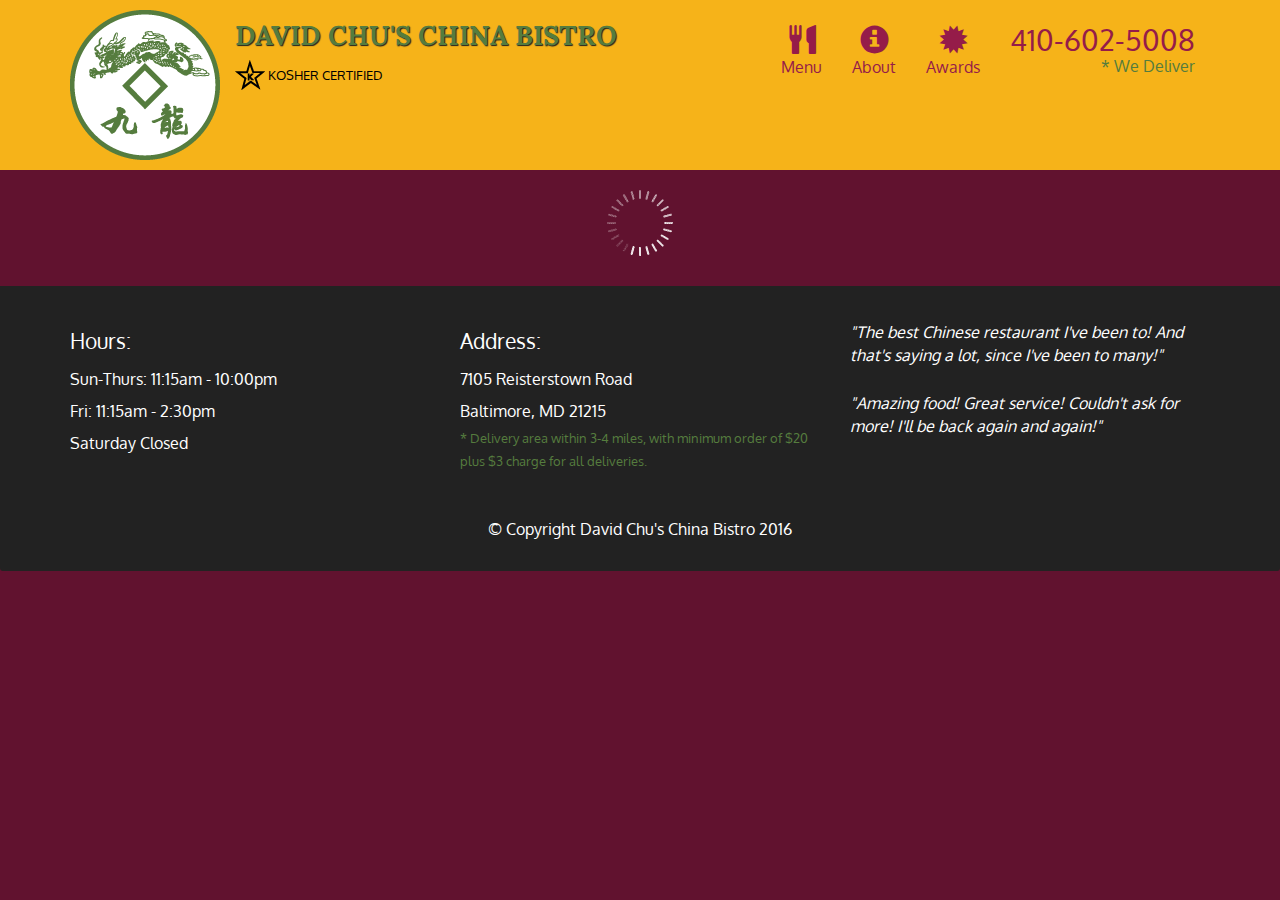
<file: mod5-solution/index.html>
<!doctype html>
<html lang="en">
  <head>
    <meta charset="utf-8">
    <meta http-equiv="X-UA-Compatible" content="IE=edge">
    <meta name="viewport" content="width=device-width, initial-scale=1">
    <title>David Chu's China Bistro</title>
    <link rel="stylesheet" href="css/bootstrap.min.css">
    <link rel="stylesheet" href="css/styles.css">
    <link href='https://fonts.googleapis.com/css?family=Oxygen:400,300,700' rel='stylesheet' type='text/css'>
    <link href='https://fonts.googleapis.com/css?family=Lora' rel='stylesheet' type='text/css'>
  </head>
<body>
  <header>
    <nav id="header-nav" class="navbar navbar-default">
      <div class="container">
        <div class="navbar-header">
          <a href="index.html" class="pull-left visible-md visible-lg">
            <div id="logo-img" alt="Logo image"></div>
          </a>

          <div class="navbar-brand">
            <a href="index.html"><h1>David Chu's China Bistro</h1></a>
            <p>
              <img src="images/star-k-logo.png" alt="Kosher certification">
              <span>Kosher Certified</span>
            </p>
          </div>

          <button id="navbarToggle" type="button" class="navbar-toggle collapsed" data-toggle="collapse" data-target="#collapsable-nav" aria-expanded="false">
            <span class="sr-only">Toggle navigation</span>
            <span class="icon-bar"></span>
            <span class="icon-bar"></span>
            <span class="icon-bar"></span>
          </button>
        </div>
        
        <div id="collapsable-nav" class="collapse navbar-collapse">
           <ul id="nav-list" class="nav navbar-nav navbar-right">
            <li id="navHomeButton" class="visible-xs active">
              <a href="index.html">
                <span class="glyphicon glyphicon-home"></span> Home</a>
            </li>
            <li id="navMenuButton">
              <a href="#" onclick="$dc.loadMenuCategories();">
                <span class="glyphicon glyphicon-cutlery"></span><br class="hidden-xs"> Menu</a>
            </li>
            <li>
              <a href="#">
                <span class="glyphicon glyphicon-info-sign"></span><br class="hidden-xs"> About</a>
            </li>
            <li>
              <a href="#">
                <span class="glyphicon glyphicon-certificate"></span><br class="hidden-xs"> Awards</a>
            </li>
            <li id="phone" class="hidden-xs">
              <a href="tel:410-602-5008">
                <span>410-602-5008</span></a><div>* We Deliver</div>
            </li>
          </ul><!-- #nav-list -->
        </div><!-- .collapse .navbar-collapse -->
      </div><!-- .container -->
    </nav><!-- #header-nav -->
  </header>

  <div id="call-btn" class="visible-xs">
    <a class="btn" href="tel:410-602-5008">
    <span class="glyphicon glyphicon-earphone"></span>
    410-602-5008
    </a>
  </div>
  <div id="xs-deliver" class="text-center visible-xs">* We Deliver</div>

  <div id="main-content" class="container"></div>

  <footer class="panel-footer">
    <div class="container">
      <div class="row">
        <section id="hours" class="col-sm-4">
          <span>Hours:</span><br>
          Sun-Thurs: 11:15am - 10:00pm<br>
          Fri: 11:15am - 2:30pm<br>
          Saturday Closed
          <hr class="visible-xs">
        </section>
        <section id="address" class="col-sm-4">
          <span>Address:</span><br>
          7105 Reisterstown Road<br>
          Baltimore, MD 21215
          <p>* Delivery area within 3-4 miles, with minimum order of $20 plus $3 charge for all deliveries.</p>
          <hr class="visible-xs">
        </section>
        <section id="testimonials" class="col-sm-4">
          <p>"The best Chinese restaurant I've been to! And that's saying a lot, since I've been to many!"</p>
          <p>"Amazing food! Great service! Couldn't ask for more! I'll be back again and again!"</p>
        </section>
      </div>
      <div class="text-center">&copy; Copyright David Chu's China Bistro 2016</div>
    </div>
  </footer>

  <!-- jQuery (Bootstrap JS plugins depend on it) -->
  <script src="js/jquery-2.1.4.min.js"></script>
  <script src="js/bootstrap.min.js"></script>
  <script src="js/ajax-utils.js"></script>
  <script src="js/script.js"></script>
</body>
</html>
</file>
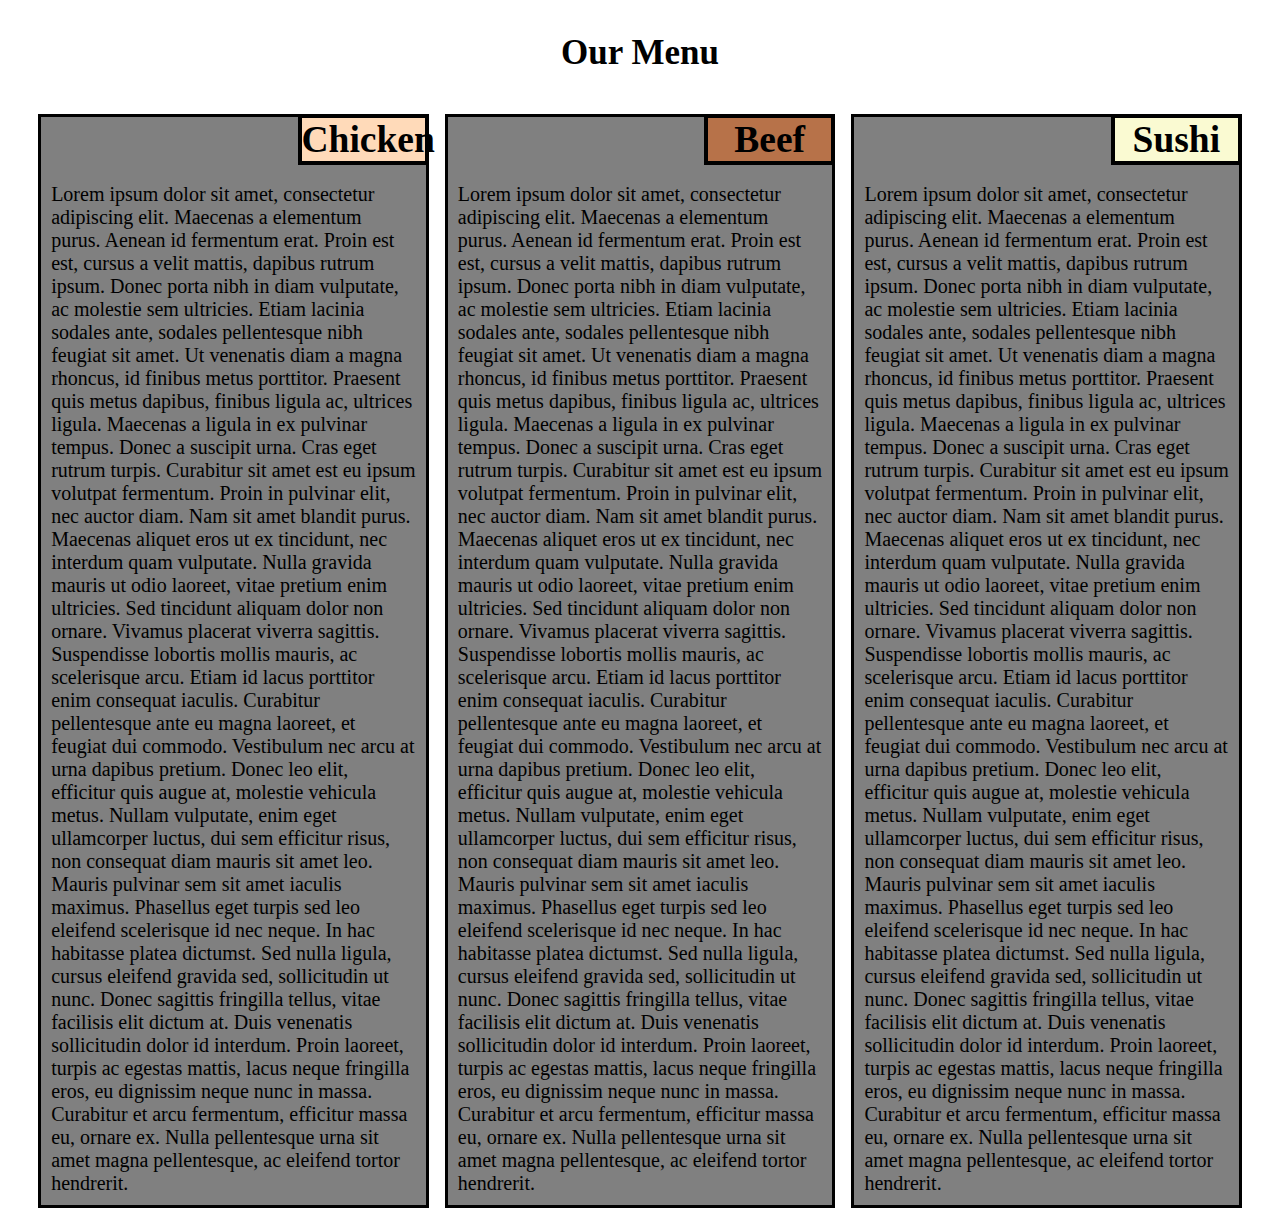
<file: module2-solution/index.html>
<!DOCTYPE html>
<html>
<head>
    <meta charset="utf-8">
    <title>Our Menu</title>
    <link rel="stylesheet" href="module2-solution.css">
</head>
<body>
    <h1>Our Menu</h1>
    <div class="container">
        <div class="bx">
            <div class="chicken"><h2>Chicken</h2></div>
            <p>
                Lorem ipsum dolor sit amet, consectetur adipiscing elit. Maecenas a elementum purus. Aenean id fermentum erat. Proin est est, cursus a velit mattis, dapibus rutrum ipsum. Donec porta nibh in diam vulputate, ac molestie sem ultricies. Etiam lacinia sodales ante, sodales pellentesque nibh feugiat sit amet. Ut venenatis diam a magna rhoncus, id finibus metus porttitor. Praesent quis metus dapibus, finibus ligula ac, ultrices ligula. Maecenas a ligula in ex pulvinar tempus. Donec a suscipit urna. Cras eget rutrum turpis. Curabitur sit amet est eu ipsum volutpat fermentum. Proin in pulvinar elit, nec auctor diam. Nam sit amet blandit purus. Maecenas aliquet eros ut ex tincidunt, nec interdum quam vulputate. Nulla gravida mauris ut odio laoreet, vitae pretium enim ultricies. Sed tincidunt aliquam dolor non ornare.

                Vivamus placerat viverra sagittis. Suspendisse lobortis mollis mauris, ac scelerisque arcu. Etiam id lacus porttitor enim consequat iaculis. Curabitur pellentesque ante eu magna laoreet, et feugiat dui commodo. Vestibulum nec arcu at urna dapibus pretium. Donec leo elit, efficitur quis augue at, molestie vehicula metus. Nullam vulputate, enim eget ullamcorper luctus, dui sem efficitur risus, non consequat diam mauris sit amet leo. Mauris pulvinar sem sit amet iaculis maximus. Phasellus eget turpis sed leo eleifend scelerisque id nec neque. In hac habitasse platea dictumst. Sed nulla ligula, cursus eleifend gravida sed, sollicitudin ut nunc. Donec sagittis fringilla tellus, vitae facilisis elit dictum at. Duis venenatis sollicitudin dolor id interdum. Proin laoreet, turpis ac egestas mattis, lacus neque fringilla eros, eu dignissim neque nunc in massa. Curabitur et arcu fermentum, efficitur massa eu, ornare ex. Nulla pellentesque urna sit amet magna pellentesque, ac eleifend tortor hendrerit.
            </p>
        </div>
        <div class="bx">
            <div class="beef"><h2>Beef</h2></div>
            <p>
                Lorem ipsum dolor sit amet, consectetur adipiscing elit. Maecenas a elementum purus. Aenean id fermentum erat. Proin est est, cursus a velit mattis, dapibus rutrum ipsum. Donec porta nibh in diam vulputate, ac molestie sem ultricies. Etiam lacinia sodales ante, sodales pellentesque nibh feugiat sit amet. Ut venenatis diam a magna rhoncus, id finibus metus porttitor. Praesent quis metus dapibus, finibus ligula ac, ultrices ligula. Maecenas a ligula in ex pulvinar tempus. Donec a suscipit urna. Cras eget rutrum turpis. Curabitur sit amet est eu ipsum volutpat fermentum. Proin in pulvinar elit, nec auctor diam. Nam sit amet blandit purus. Maecenas aliquet eros ut ex tincidunt, nec interdum quam vulputate. Nulla gravida mauris ut odio laoreet, vitae pretium enim ultricies. Sed tincidunt aliquam dolor non ornare.

                Vivamus placerat viverra sagittis. Suspendisse lobortis mollis mauris, ac scelerisque arcu. Etiam id lacus porttitor enim consequat iaculis. Curabitur pellentesque ante eu magna laoreet, et feugiat dui commodo. Vestibulum nec arcu at urna dapibus pretium. Donec leo elit, efficitur quis augue at, molestie vehicula metus. Nullam vulputate, enim eget ullamcorper luctus, dui sem efficitur risus, non consequat diam mauris sit amet leo. Mauris pulvinar sem sit amet iaculis maximus. Phasellus eget turpis sed leo eleifend scelerisque id nec neque. In hac habitasse platea dictumst. Sed nulla ligula, cursus eleifend gravida sed, sollicitudin ut nunc. Donec sagittis fringilla tellus, vitae facilisis elit dictum at. Duis venenatis sollicitudin dolor id interdum. Proin laoreet, turpis ac egestas mattis, lacus neque fringilla eros, eu dignissim neque nunc in massa. Curabitur et arcu fermentum, efficitur massa eu, ornare ex. Nulla pellentesque urna sit amet magna pellentesque, ac eleifend tortor hendrerit.
            </p>
        </div>
        <div class="bx">
            <div class="sushi"><h2>Sushi</h2></div>
            <p>
                Lorem ipsum dolor sit amet, consectetur adipiscing elit. Maecenas a elementum purus. Aenean id fermentum erat. Proin est est, cursus a velit mattis, dapibus rutrum ipsum. Donec porta nibh in diam vulputate, ac molestie sem ultricies. Etiam lacinia sodales ante, sodales pellentesque nibh feugiat sit amet. Ut venenatis diam a magna rhoncus, id finibus metus porttitor. Praesent quis metus dapibus, finibus ligula ac, ultrices ligula. Maecenas a ligula in ex pulvinar tempus. Donec a suscipit urna. Cras eget rutrum turpis. Curabitur sit amet est eu ipsum volutpat fermentum. Proin in pulvinar elit, nec auctor diam. Nam sit amet blandit purus. Maecenas aliquet eros ut ex tincidunt, nec interdum quam vulputate. Nulla gravida mauris ut odio laoreet, vitae pretium enim ultricies. Sed tincidunt aliquam dolor non ornare.

                Vivamus placerat viverra sagittis. Suspendisse lobortis mollis mauris, ac scelerisque arcu. Etiam id lacus porttitor enim consequat iaculis. Curabitur pellentesque ante eu magna laoreet, et feugiat dui commodo. Vestibulum nec arcu at urna dapibus pretium. Donec leo elit, efficitur quis augue at, molestie vehicula metus. Nullam vulputate, enim eget ullamcorper luctus, dui sem efficitur risus, non consequat diam mauris sit amet leo. Mauris pulvinar sem sit amet iaculis maximus. Phasellus eget turpis sed leo eleifend scelerisque id nec neque. In hac habitasse platea dictumst. Sed nulla ligula, cursus eleifend gravida sed, sollicitudin ut nunc. Donec sagittis fringilla tellus, vitae facilisis elit dictum at. Duis venenatis sollicitudin dolor id interdum. Proin laoreet, turpis ac egestas mattis, lacus neque fringilla eros, eu dignissim neque nunc in massa. Curabitur et arcu fermentum, efficitur massa eu, ornare ex. Nulla pellentesque urna sit amet magna pellentesque, ac eleifend tortor hendrerit.
            </p>
        </div>
    </div>
</body>
</html>
</file>
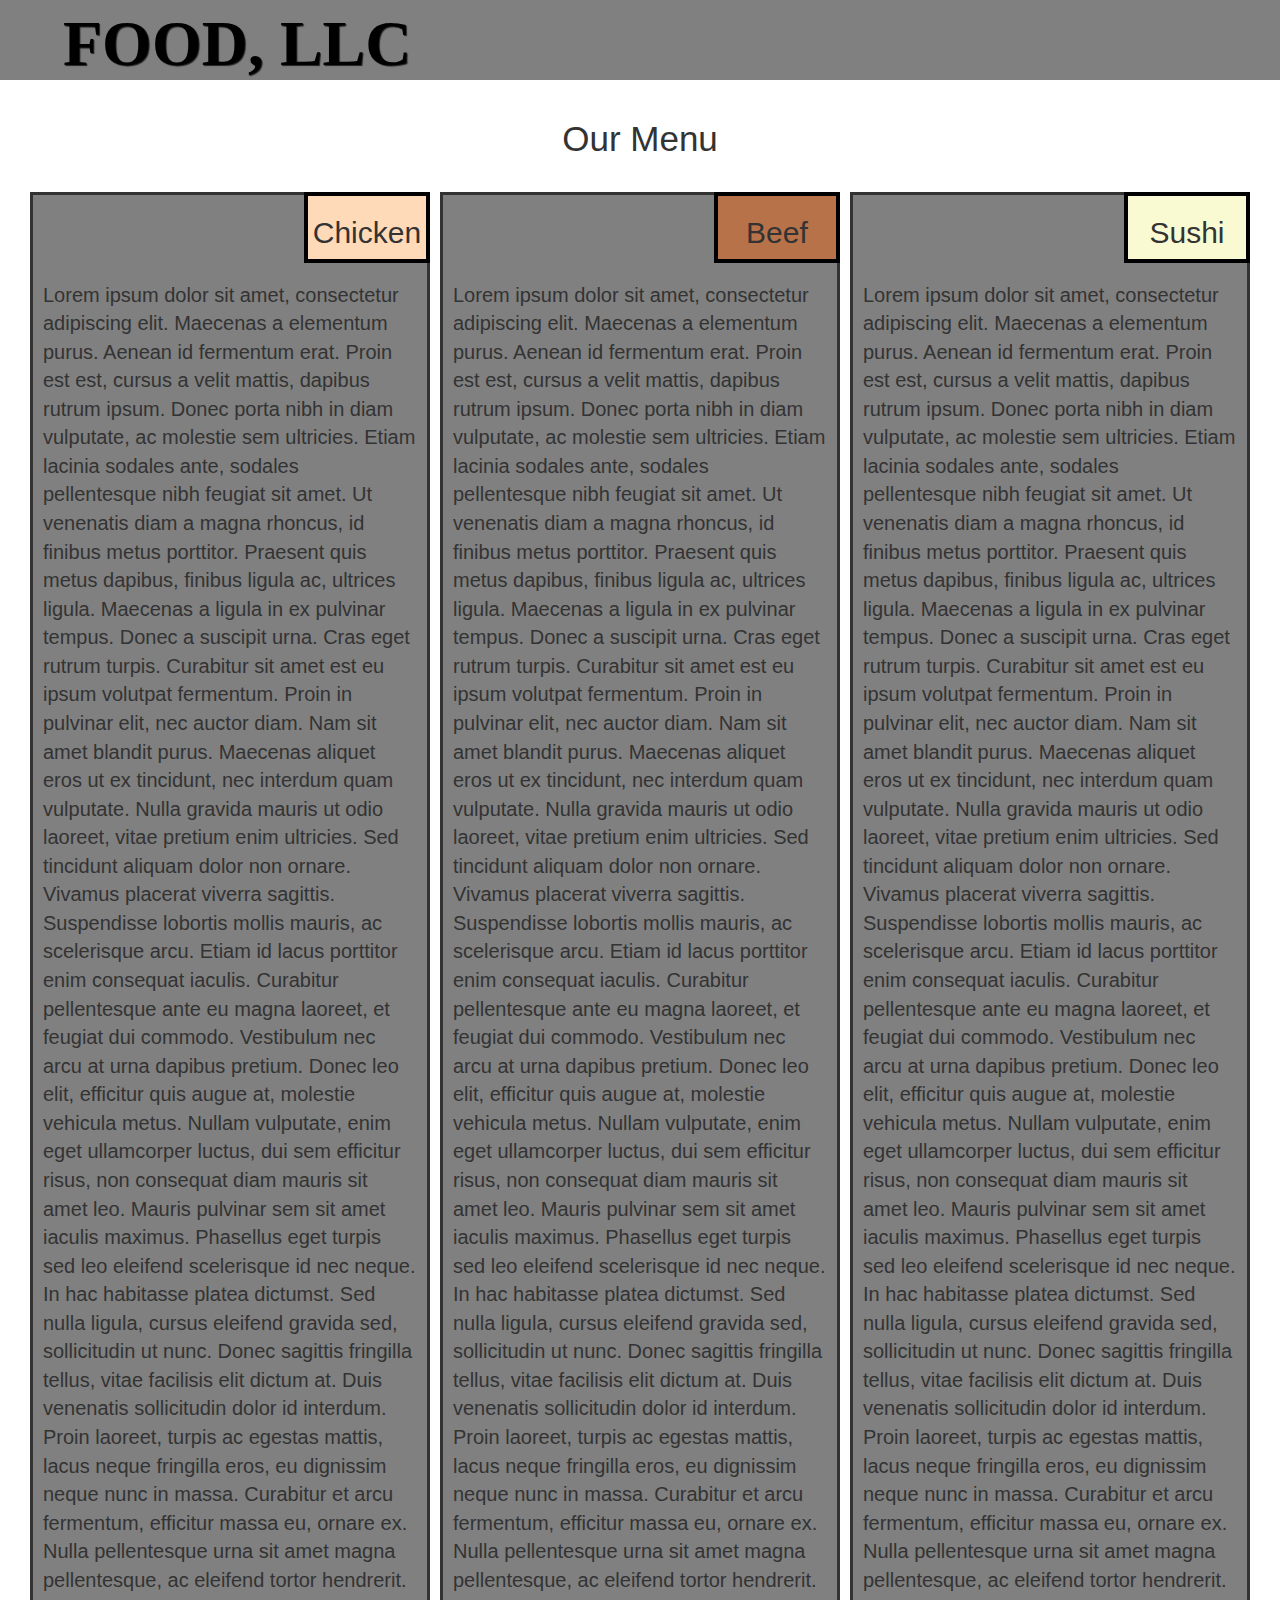
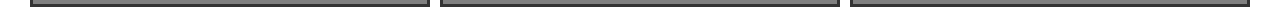
<file: module3-solution/index.html>
﻿
<!DOCTYPE html>
<html>
<head>
    <meta charset="utf-8">
    <meta http-equiv="X-UA-Compatible" content="IE=edge" />
    <meta name="viewport" content="width=device-width, initial-scale=1" />
    <title><p class="text-center">Our Menu</p></title>
    <link rel="stylesheet" href="bootstrap-3.4.1-dist\css\bootstrap.css">
    <link rel="stylesheet" href="bootstrap-3.4.1-dist\css\bootstrap.min.css">
    <link rel="stylesheet" href="module3-solution.css">
</head>
<body>
    <header>
        <nav id="header-nav" class="navbar navbar-default">
            <div class="container-fluid">
                <div class="navbar-header">
                    <a href="index.html" class="pull-left visible-md visible-lg">
                        <div id="logo-img" alt="Logo Image"></div>
                    </a>
                    <div class="navbar-brand">
                        <a href="index.html"><h1>Food, LLC</h1></a>

                    </div>

                    <button type="button" class="navbar-toggle collapsed" data-toggle="collapse" data-target="#collapsable-nav" aria-expanded="false">
                        <span class="sr-only">Toggle navigation</span>
                        <span class="icon-bar"></span>
                        <span class="icon-bar"></span>
                        <span class="icon-bar"></span>
                    </button>
                </div>
                <div id="collapsable-nav" class="collapse navbar-collapse">
                    <ul id="nav-list" class="navbar navbar-nav navbar-right">
                        <li id="c" class="visible-xs">
                            <a href="#chicken">
                                <br> Chicken
                            </a>
                        </li>
                        
                        <li id="b" class="visible-xs">
                            <a href="#beef">
                                <br> Beef
                            </a>
                        </li>
                      
                        <li id="s" class="visible-xs">
                            <a href="#sushi">
                                <br> Sushi
                            </a>
                        </li>

                    </ul>
                </div>
               
            </div>
        </nav>
    </header>
    <h1>Our Menu</h1>
    <div class="container">
        <div class="bx">
            <div id="chicken" class="chicken"><h2>Chicken</h2></div>
            <p>
                Lorem ipsum dolor sit amet, consectetur adipiscing elit. Maecenas a elementum purus. Aenean id fermentum erat. Proin est est, cursus a velit mattis, dapibus rutrum ipsum. Donec porta nibh in diam vulputate, ac molestie sem ultricies. Etiam lacinia sodales ante, sodales pellentesque nibh feugiat sit amet. Ut venenatis diam a magna rhoncus, id finibus metus porttitor. Praesent quis metus dapibus, finibus ligula ac, ultrices ligula. Maecenas a ligula in ex pulvinar tempus. Donec a suscipit urna. Cras eget rutrum turpis. Curabitur sit amet est eu ipsum volutpat fermentum. Proin in pulvinar elit, nec auctor diam. Nam sit amet blandit purus. Maecenas aliquet eros ut ex tincidunt, nec interdum quam vulputate. Nulla gravida mauris ut odio laoreet, vitae pretium enim ultricies. Sed tincidunt aliquam dolor non ornare.

                Vivamus placerat viverra sagittis. Suspendisse lobortis mollis mauris, ac scelerisque arcu. Etiam id lacus porttitor enim consequat iaculis. Curabitur pellentesque ante eu magna laoreet, et feugiat dui commodo. Vestibulum nec arcu at urna dapibus pretium. Donec leo elit, efficitur quis augue at, molestie vehicula metus. Nullam vulputate, enim eget ullamcorper luctus, dui sem efficitur risus, non consequat diam mauris sit amet leo. Mauris pulvinar sem sit amet iaculis maximus. Phasellus eget turpis sed leo eleifend scelerisque id nec neque. In hac habitasse platea dictumst. Sed nulla ligula, cursus eleifend gravida sed, sollicitudin ut nunc. Donec sagittis fringilla tellus, vitae facilisis elit dictum at. Duis venenatis sollicitudin dolor id interdum. Proin laoreet, turpis ac egestas mattis, lacus neque fringilla eros, eu dignissim neque nunc in massa. Curabitur et arcu fermentum, efficitur massa eu, ornare ex. Nulla pellentesque urna sit amet magna pellentesque, ac eleifend tortor hendrerit.
            </p>
        </div>
        <div class="bx">
            <div id="beef" class="beef"><h2>Beef</h2></div>
            <p>
                Lorem ipsum dolor sit amet, consectetur adipiscing elit. Maecenas a elementum purus. Aenean id fermentum erat. Proin est est, cursus a velit mattis, dapibus rutrum ipsum. Donec porta nibh in diam vulputate, ac molestie sem ultricies. Etiam lacinia sodales ante, sodales pellentesque nibh feugiat sit amet. Ut venenatis diam a magna rhoncus, id finibus metus porttitor. Praesent quis metus dapibus, finibus ligula ac, ultrices ligula. Maecenas a ligula in ex pulvinar tempus. Donec a suscipit urna. Cras eget rutrum turpis. Curabitur sit amet est eu ipsum volutpat fermentum. Proin in pulvinar elit, nec auctor diam. Nam sit amet blandit purus. Maecenas aliquet eros ut ex tincidunt, nec interdum quam vulputate. Nulla gravida mauris ut odio laoreet, vitae pretium enim ultricies. Sed tincidunt aliquam dolor non ornare.

                Vivamus placerat viverra sagittis. Suspendisse lobortis mollis mauris, ac scelerisque arcu. Etiam id lacus porttitor enim consequat iaculis. Curabitur pellentesque ante eu magna laoreet, et feugiat dui commodo. Vestibulum nec arcu at urna dapibus pretium. Donec leo elit, efficitur quis augue at, molestie vehicula metus. Nullam vulputate, enim eget ullamcorper luctus, dui sem efficitur risus, non consequat diam mauris sit amet leo. Mauris pulvinar sem sit amet iaculis maximus. Phasellus eget turpis sed leo eleifend scelerisque id nec neque. In hac habitasse platea dictumst. Sed nulla ligula, cursus eleifend gravida sed, sollicitudin ut nunc. Donec sagittis fringilla tellus, vitae facilisis elit dictum at. Duis venenatis sollicitudin dolor id interdum. Proin laoreet, turpis ac egestas mattis, lacus neque fringilla eros, eu dignissim neque nunc in massa. Curabitur et arcu fermentum, efficitur massa eu, ornare ex. Nulla pellentesque urna sit amet magna pellentesque, ac eleifend tortor hendrerit.
            </p>
        </div>
        <div class="bx">
            <div id ="sushi" class="sushi"><h2>Sushi</h2></div>
            <p>
                Lorem ipsum dolor sit amet, consectetur adipiscing elit. Maecenas a elementum purus. Aenean id fermentum erat. Proin est est, cursus a velit mattis, dapibus rutrum ipsum. Donec porta nibh in diam vulputate, ac molestie sem ultricies. Etiam lacinia sodales ante, sodales pellentesque nibh feugiat sit amet. Ut venenatis diam a magna rhoncus, id finibus metus porttitor. Praesent quis metus dapibus, finibus ligula ac, ultrices ligula. Maecenas a ligula in ex pulvinar tempus. Donec a suscipit urna. Cras eget rutrum turpis. Curabitur sit amet est eu ipsum volutpat fermentum. Proin in pulvinar elit, nec auctor diam. Nam sit amet blandit purus. Maecenas aliquet eros ut ex tincidunt, nec interdum quam vulputate. Nulla gravida mauris ut odio laoreet, vitae pretium enim ultricies. Sed tincidunt aliquam dolor non ornare.

                Vivamus placerat viverra sagittis. Suspendisse lobortis mollis mauris, ac scelerisque arcu. Etiam id lacus porttitor enim consequat iaculis. Curabitur pellentesque ante eu magna laoreet, et feugiat dui commodo. Vestibulum nec arcu at urna dapibus pretium. Donec leo elit, efficitur quis augue at, molestie vehicula metus. Nullam vulputate, enim eget ullamcorper luctus, dui sem efficitur risus, non consequat diam mauris sit amet leo. Mauris pulvinar sem sit amet iaculis maximus. Phasellus eget turpis sed leo eleifend scelerisque id nec neque. In hac habitasse platea dictumst. Sed nulla ligula, cursus eleifend gravida sed, sollicitudin ut nunc. Donec sagittis fringilla tellus, vitae facilisis elit dictum at. Duis venenatis sollicitudin dolor id interdum. Proin laoreet, turpis ac egestas mattis, lacus neque fringilla eros, eu dignissim neque nunc in massa. Curabitur et arcu fermentum, efficitur massa eu, ornare ex. Nulla pellentesque urna sit amet magna pellentesque, ac eleifend tortor hendrerit.
            </p>
        </div>
    </div>
    <script src="bootstrap-3.4.1-dist\js\jquery-3.4.1.min.js"></script>
    <script src="bootstrap-3.4.1-dist\js\bootstrap.min.js"></script>
</body>
</html>
</file>
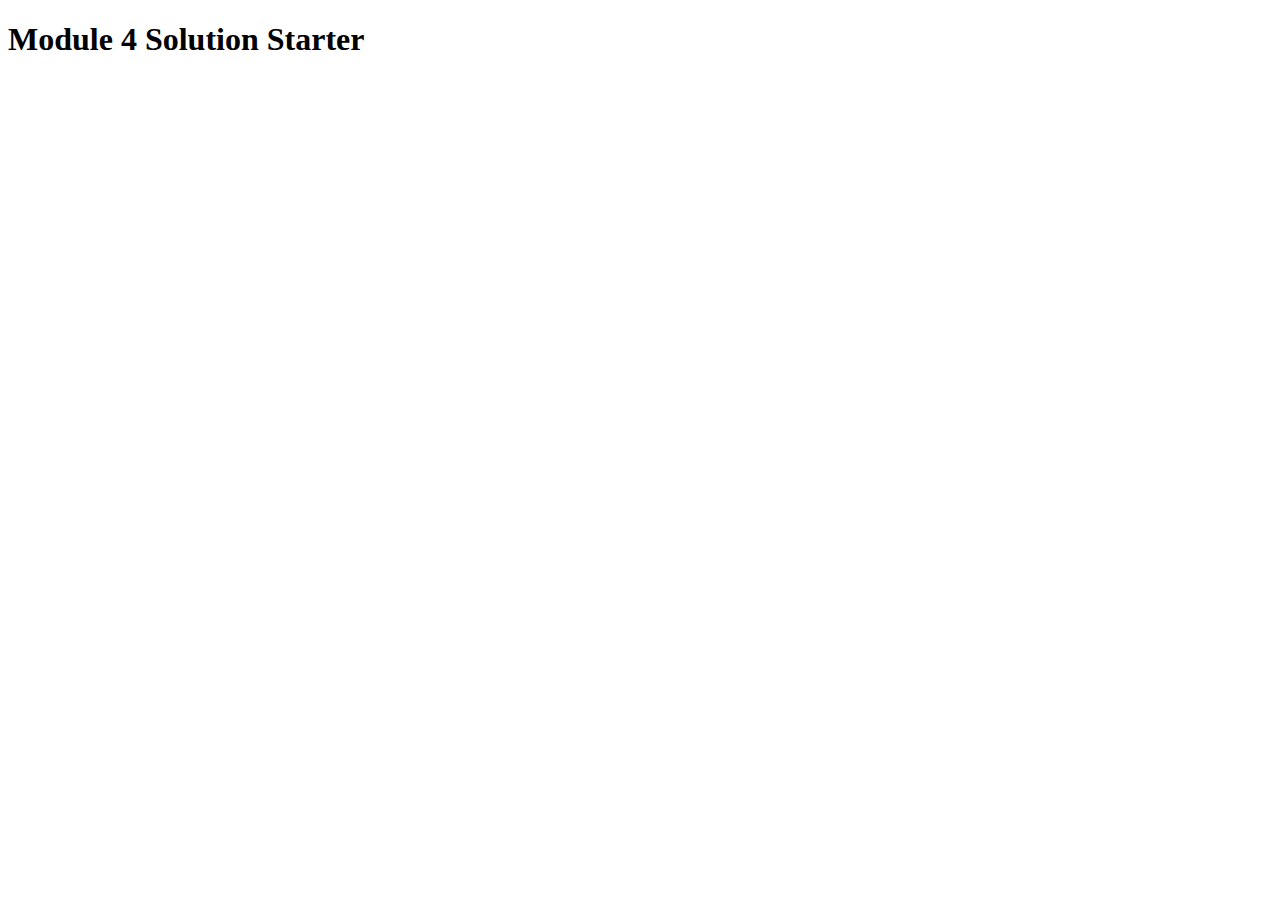
<file: module4-solution/index.html>
<!DOCTYPE html>
<html>
<head>
  <meta charset="utf-8">
  <title>Module 4 Solution Starter</title>
  <script src="SpeakHello.js"></script>
  <script src="SpeakGoodBye.js"></script>
  <script src="script.js"></script>
</head>
<body>
  <h1>Module 4 Solution Starter</h1>
</body>
</html>
</file>
<file: mod5-solution/css/styles.css>
body {
  font-size: 16px;
  color: #fff;
  background-color: #61122f;
  font-family: 'Oxygen', sans-serif;
}

/** HEADER **/
#header-nav {
  background-color: #f6b319;
  border-radius: 0;
  border: 0;
}

#logo-img {
  background: url('../images/restaurant-logo_large.png') no-repeat;
  width: 150px;
  height: 150px;
  margin: 10px 15px 10px 0;
}

.navbar-brand {
  padding-top: 25px;
}
.navbar-brand h1 { /* Restaurant name */
  font-family: 'Lora', serif;
  color: #557c3e;
  font-size: 1.5em;
  text-transform: uppercase;
  font-weight: bold;
  text-shadow: 1px 1px 1px #222;
  margin-top: 0;
  margin-bottom: 0;
  line-height: .75;
}
.navbar-brand a:hover, .navbar-brand a:focus {
  text-decoration: none;
}
.navbar-brand p { /* Kosher cert */
  color: #000;
  text-transform: uppercase;
  font-size: .7em;
  margin-top: 15px;
}
.navbar-brand p span { /* Star-K */
  vertical-align: middle;
}

#nav-list {
  margin-top: 10px;
}
#nav-list a {
  color: #951C49;
  text-align: center;
}
#nav-list a:hover {
  background: #E7E7E7;
}
#nav-list a span {
  font-size: 1.8em;
}

#phone {
  margin-top: 5px;
}
#phone a { /* Phone number */
  text-align: right;
  padding-bottom: 0;
}
#phone div { /* We Deliver */
  color: #557c3e;
  text-align: right;
  padding-right: 15px;
}

.navbar-header button.navbar-toggle, .navbar-header .icon-bar {
  border: 1px solid #61122f;
}
.navbar-header button.navbar-toggle {
  clear: both;
  margin-top: -30px;
}
/* END HEADER */

/* FOOTER */
.panel-footer {
  margin-top: 30px;
  padding-top: 35px;
  padding-bottom: 30px;
  background-color: #222;
  border-top: 0;
}
.panel-footer div.row {
  margin-bottom: 35px;
}
#hours, #address {
  line-height: 2;
}
#hours > span, #address > span {
  font-size: 1.3em;
}
#address p {
  color: #557c3e;
  font-size: .8em;
  line-height: 1.8;
}
#testimonials {
  font-style: italic;
}
#testimonials p:nth-child(2) {
  margin-top: 25px;
}
/* END FOOTER */



/* HOME PAGE */
.container .jumbotron {
  box-shadow: 0 0 50px #3F0C1F;
  border: 2px solid #3F0C1F;
}

#menu-tile, #specials-tile, #map-tile {
  height: 250px;
  width: 100%;
  margin-bottom: 15px;
  position: relative;
  border: 2px solid #3F0C1F;
  overflow: hidden;
}
#menu-tile:hover, #specials-tile:hover, #map-tile:hover {
  box-shadow: 0 1px 5px 1px #cccccc;
}
#menu-tile {
  background: url('../images/menu-tile.jpg') no-repeat;
  background-position: center;
}
#specials-tile {
  background: url('../images/specials-tile.jpg') no-repeat;
  background-position: center;
}
#menu-tile span, #specials-tile span, #map-tile span {
  position: absolute;
  bottom: 0;
  right: 0;
  width: 100%;
  text-align: center;
  font-size: 1.6em;
  text-transform: uppercase;
  background-color: #000;
  color: #fff;
  opacity: .8;
}
/* END HOME PAGE */

/* MENU CATEGORIES PAGE */
.category-tile { 
  position: relative;
  border: 2px solid #3F0C1F;
  overflow: hidden;
  width: 200px;
  height: 200px;
  margin: 0 auto 15px;
}
.category-tile span {
  position: absolute;
  bottom: 0;
  right: 0;
  width: 100%;
  text-align: center;
  font-size: 1.2em;
  text-transform: uppercase;
  background-color: #000;
  color: #fff;
  opacity: .8;
}
.category-tile:hover {
  box-shadow: 0 1px 5px 1px #cccccc;
}

#menu-categories-title + div {
  margin-bottom: 50px;
}
/* END MENU CATEGORIES PAGE */

/* SINGLE CATEGORY PAGE */
.menu-item-tile {
  margin-bottom: 25px;
}
.menu-item-tile hr {
  width: 80%;
}
.menu-item-tile .menu-item-price {
  font-size: 1.1em;
  text-align: right;
  margin-top: -15px;
  margin-right: -15px;
}
.menu-item-tile .menu-item-price span {
  font-size: .6em;
}
.menu-item-photo {
  position: relative;
  border: 2px solid #3F0C1F; 
  overflow: hidden;
  padding: 0;
  margin-right: -15px;
  margin-left: auto;
  margin-bottom: 20px;
  max-width: 250px;
}
.menu-item-photo div {
  position: absolute;
  bottom: 0;
  right: 0;
  width: 80px;
  background-color: #557c3e;
  text-align: center;
}
.menu-item-description {
  padding-right: 30px;
}
h3.menu-item-title {
  margin: 0 0 10px;
}
.menu-item-details {
  font-size: .9em;
  font-style: italic;
}
/* END SINGLE CATEGORY PAGE */


/********** Large devices only **********/
@media (min-width: 1200px) {
  .container .jumbotron {
    background: url('../images/jumbotron_1200.jpg') no-repeat;
    height: 675px;
  }
}

/********** Medium devices only **********/
@media (min-width: 992px) and (max-width: 1199px) {
  /* Header */
  #logo-img {
    background: url('../images/restaurant-logo_medium.png') no-repeat;
    width: 100px;
    height: 100px;
    margin: 5px 5px 5px 0;
  }
  /* End Header */

  /* Home Page */
  .container .jumbotron {
    background: url('../images/jumbotron_992.jpg') no-repeat;
    height: 558px;
  }
  /* End Home Page */
}

/********** Small devices only **********/
@media (min-width: 768px) and (max-width: 991px) {
  /* Home Page */
  .container .jumbotron {
    background: url('../images/jumbotron_768.jpg') no-repeat;
    height: 432px;
  }
  /* End Home Page */
}

/********** Extra small devices only **********/
@media (max-width: 767px) {
  /* Header */
  .navbar-brand {
    padding-top: 10px;
    height: 80px;
  }
  .navbar-brand h1 { /* Restaurant name */
    padding-top: 10px;
    font-size: 5vw; /* 1vw = 1% of viewport width */
  }
  .navbar-brand p { /* Kosher cert */
    font-size: .6em;
    margin-top: 12px;
  }
  .navbar-brand p img { /* Star-K */
    height: 20px;
  }

  #collapsable-nav a { /* Collapsed nav menu text */
    font-size: 1.2em;
  }
  #collapsable-nav a span { /* Collapsed nav menu glyph */
    font-size: 1em;
    margin-right: 5px;
  }

  #call-btn > a {
    font-size: 1.5em;
    display: block;
    margin: 0 20px;
    padding: 10px;
    border: 2px solid #fff;
    background-color: #f6b319;
    color: #951c49;
  }
  #xs-deliver {
    margin-top: 5px;
    font-size: .7em;
    letter-spacing: .1em;
    text-transform: uppercase;
  }
  /* End Header */

  /* Footer */
  .panel-footer section {
    margin-bottom: 30px;
    text-align: center;
  }
  .panel-footer section:nth-child(3) {
    margin-bottom: 0; /* margin already exists on the whole row */
  }
  .panel-footer section hr {
    width: 50%;
  }
  /* End Footer */

  /* Home Page */
  .container .jumbotron {
    margin-top: 30px;
    padding: 0;
  }
  #menu-tile, #specials-tile {
    width: 360px;
    margin: 0 auto 15px;
  }

  .menu-item-photo {
    margin-right: auto;
  }
  .menu-item-tile .menu-item-price {
    text-align: center;
  }
  .menu-item-description {
    text-align: center;;
  }
}


/********** Super extra small devices Only :-) (e.g., iPhone 4) **********/
@media (max-width: 479px) {
  /* Header */
  .navbar-brand h1 { /* Restaurant name */
    padding-top: 5px;
    font-size: 6vw;
  }
  /* End Header */
  
  /* Home page */
  #menu-tile, #specials-tile {
    width: 280px;
    margin: 0 auto 15px;
  }

  .col-xxs-12 {
    position: relative;
    min-height: 1px;
    padding-right: 15px;
    padding-left: 15px;
    float: left;
    width: 100%;
  }
}
</file>
<file: module2-solution/module2-solution.css>
*{
    padding: 0;
    margin: 0;
}
body {
    margin-right: 30px;
    margin-left: 30px;
    margin-bottom: 15px;
}

.container {
    width: 100%;
    height: auto;
    background-color: white;
    display: flex;
    flex-direction: row;
    justify-content: space-around;
    flex-flow: wrap;
}

.bx {
    width: 32%;
    height: 100%;
    background: grey;
    margin: 8px;
    box-sizing: border-box;
    font-size: 17px;
    border-style: solid;
}

h1 {
    text-align: center;
    font-size: 35px;
    margin: 13px;
    padding: 20px;
}

.bx > p {
    margin: 5px;
    padding: 5px;
    font-size: 20px;
    float: left;
}

.chicken {
    border: 4px solid black;
    width: inherit;
    text-align: center;
    font-size: 25px;
    background-color: peachpuff;
    float: right;
    margin: -3px -3px 8px 55%;
    /* height: 16%; */
}

.beef {
    border: 4px solid black;
    width: inherit;
    text-align: center;
    font-size: 25px;
    background-color: #ff5e006e;
    float: right;
    margin: -3px -3px 8px 55%;
    /* height: 16%; */
}

.sushi {
    border: 4px solid black;
    width: inherit;
    text-align: center;
    font-size: 25px;
    background-color: lightgoldenrodyellow;
    float: right;
    margin: -3px -3px 8px 55%;
}
@media(max-width:1200px){
    .bx {
        width: 45%;
        margin: 20px;
    }
}

@media (max-width:992px) {
    .bx {
        width: 100%;
    }
  
}
/*@media (min-width:991px) and (max-width:768px){
    .bx{
        width:100%;
    }
   
}*/

@media (min-width:768px){
    .container {
        width: 100%;
    }
  
    
}
</file>
<file: module3-solution/module3-solution.css>
* {
    padding: 0;
    margin: 0;
}
.divider{
    color:white;
}
#c,#b{
    background-color: white;
    border-top: 3px solid black;
    border-bottom:1px solid black;
    text-align: center;
}
#s{
    background-color: white;
    border-top: 3px solid black;
    border-bottom: 4px solid black;
    text-align: center;
}
#header-nav {
    background-color: #f6b319;
    border-radius: 0;
    border: 0;
}
.navbar-brand {
    padding-top: 30px;
}
    .navbar-brand h1 {
        font-family: 'Lora', serif;
        color: black;
        font-size: 1.5em;
        text-transform: uppercase;
        font-weight: bold;
        text-shadow: 1px 1px 1px #222;
        margin-top: -20px;
        margin-bottom: -20px;
        line-height: .75;
    }
#nav-list {
    margin-top: 30px;
    text-align:center;
    list-style-type: none;
}

    #nav-list a {
        color: black;
        text-align: center;
        padding-right: .6em;
        margin: 1em 8px;
    }
.container-fluid{
    background-color:grey;
}
.navbar-header button.navbar-toggle, .navbar-header .icon-bar {
    border: 1px solid black;
}

.navbar-header button.navbar-toggle {
    clear: both;
    margin-top: -30px;
}

.container {
    width: 100%;
    height: auto;
    background-color: white;
    display: flex;
    flex-direction: row;
    justify-content: space-around;
    flex-flow: wrap;
}

.bx {
    width: 32%;
    height: 100%;
    background: grey;
    margin: 0px;
    box-sizing: border-box;
    font-size: 17px;
    border-style: solid;
}

h1 {
    text-align: center;
    font-size: 35px;
    margin: 13px;
    padding: 20px;
}

.bx > p {
    margin: 5px;
    padding: 5px;
    font-size: 20px;
    float:left;
}

.chicken {
    border: 4px solid black;
    width: inherit;
    text-align: center;
    font-size: 25px;
    background-color: peachpuff;
    float: right;
    margin: -3px -3px 8px 55%;
    /* height: 16%; */
}

.beef {
    border: 4px solid black;
    width: inherit;
    text-align: center;
    font-size: 25px;
    background-color: #ff5e006e;
    float: right;
    margin: -3px -3px 8px 55%;
    /* height: 16%; */
}

.sushi {
    border: 4px solid black;
    width: inherit;
    text-align: center;
    font-size: 25px;
    background-color: lightgoldenrodyellow;
    float: right;
    margin: -3px -3px 8px 55%;
}

@media(max-width:1200px) {
    .bx {
        width: 45%;
        margin: 20px;
    }
}
@media (max-width:992px) {
    .bx {
        width: 100%;
    }
}

@media (min-width:768px) {
    .container {
        width: 100%;
    }

    .navbar-brand {
        padding-top: 10px;
        height: 80px;
        padding: 30px;
    }

        .navbar-brand h1 {
            padding-top: 10px;
            font-size: 5vw;
        }

        .navbar-brand p {
            font-size: .8em;
            margin-top: 12px;
        }

            .navbar-brand p img {
                height: 20px;
            }

    .collapsable-nav a {
        font-size: 1.2em;
    }
}
</file>
